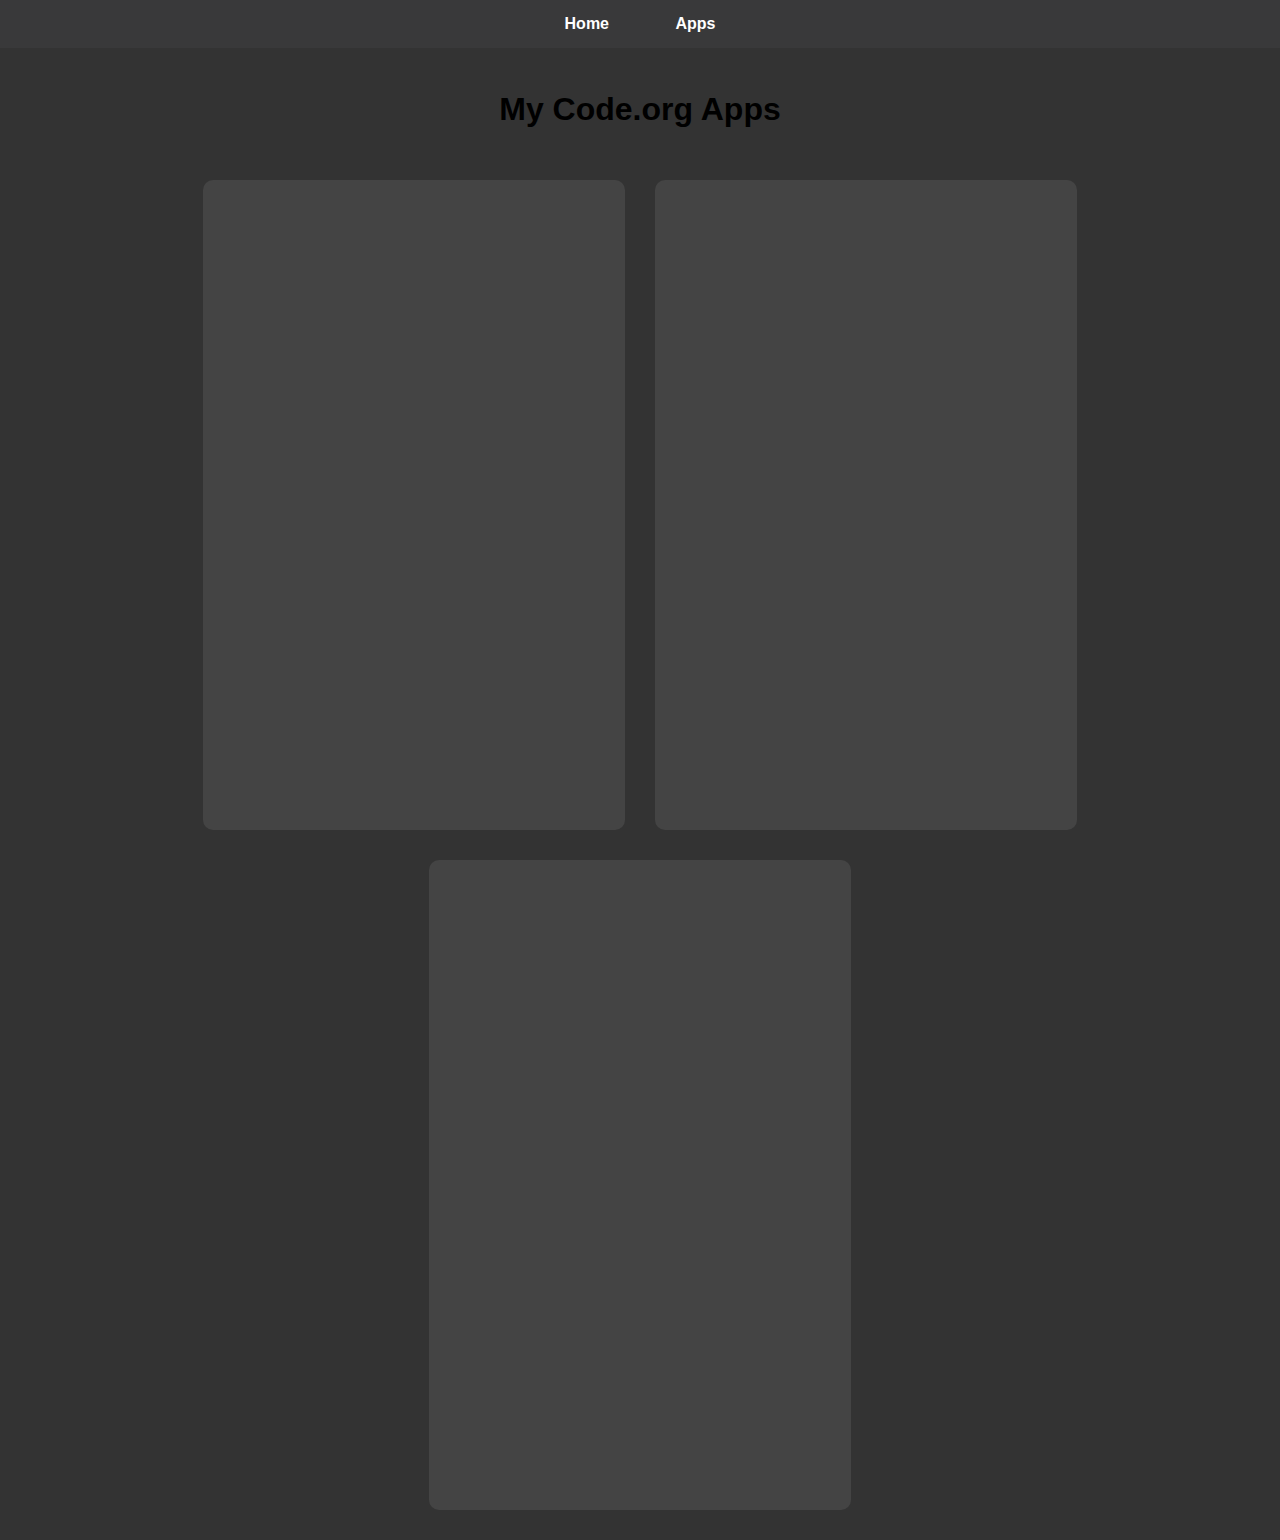
<file: apps.html>
<html>
  <head>
    <link rel="stylesheet" href="style.css">
    <title>My Apps - Will's Website</title>
  </head>
  <body>
    <nav>
      <ul>
        <li><a href="index.html">Home</a></li>
        <li><a href="apps.html">Apps</a></li>
      </ul>
    </nav>
    <div class="content">
      <h1>My Code.org Apps</h1>

      <div class="apps-grid">

        <div class="app-frame">
          <iframe width="392" height="620" style="border: none;" src="https://studio.code.org/projects/applab/k_BpY2L3jHRl_kCfVfVqn8U2SWTzUTPFtSjcc48kkgH/embed?nosource"></iframe>
        </div>
        
        <div class="app-frame">
          <iframe width="392" height="620" style="border: none;" src="https://studio.code.org/projects/applab/5gmQMQg6nu7u9u2mqNzO42zFtXYOfCLwcbUTjLzT7ln/embed?nosource"></iframe>
        </div>
        
        <div class="app-frame">
          <iframe width="392" height="620" style="border: none;" src="https://studio.code.org/projects/applab/yLAs6OcNccuE0lFknqBKdbY0z6jHrNOMvTtGluzrUEQ/embed"></iframe>
        </div>
      </div>
    </div>
  </body>
</html>
</file>
<file: style.css>
body {
  background-color: #333333;
  margin: 0;
  font-family: Arial, sans-serif;
  text-align: center;
}

h3 {
  color: white;
  letter-spacing: -1px;
  word-spacing: 5px;
  text-shadow: 3px 3px 3px rgba(0,0,0,0.5);
  font-size: 28px;
  margin-top: 80px;
  transition: all 0.3s ease;
  display: block;
}

h3:hover {
  font-size: 32px;
}

.content img {
  width: 400px;
  transition: all 0.3s ease;
  border-radius: 0;
  display: block;
  margin: 20px auto;
}

.content img:hover {
  width: 350px;
  border-radius: 50% !important;
  transform: rotate(5deg);
}

nav {
  background-color: #39393A;
  position: fixed;
  top: 0;
  width: 100%;
  padding: 15px 0;
  z-index: 100;
}

nav ul {
  margin: 0;
  padding: 0;
  list-style: none;
}

nav li {
  display: inline-block;
  margin: 0 15px;
}

nav a {
  color: white;
  text-decoration: none;
  font-weight: bold;
  padding: 8px 16px;
}

nav a:hover {
  background-color: #555;
  border-radius: 4px;
}

.content {
  padding-top: 70px;
}

/* Apps page styles */
.apps-grid {
  display: flex;
  flex-wrap: wrap;
  justify-content: center;
  gap: 30px;
  padding: 30px;
}

.app-frame {
  background: #444;
  padding: 15px;
  border-radius: 10px;

h1 {
  color: white;
  font-size: 2.5rem;
  margin: 90px 0 30px;
  text-shadow: 
    2px 2px 0px rgba(0,0,0,0.3),
    4px 4px 0px rgba(0,0,0,0.2);
  letter-spacing: 1px;
  position: relative;
  display: inline-block;
  padding-bottom: 10px;
}
</file>
